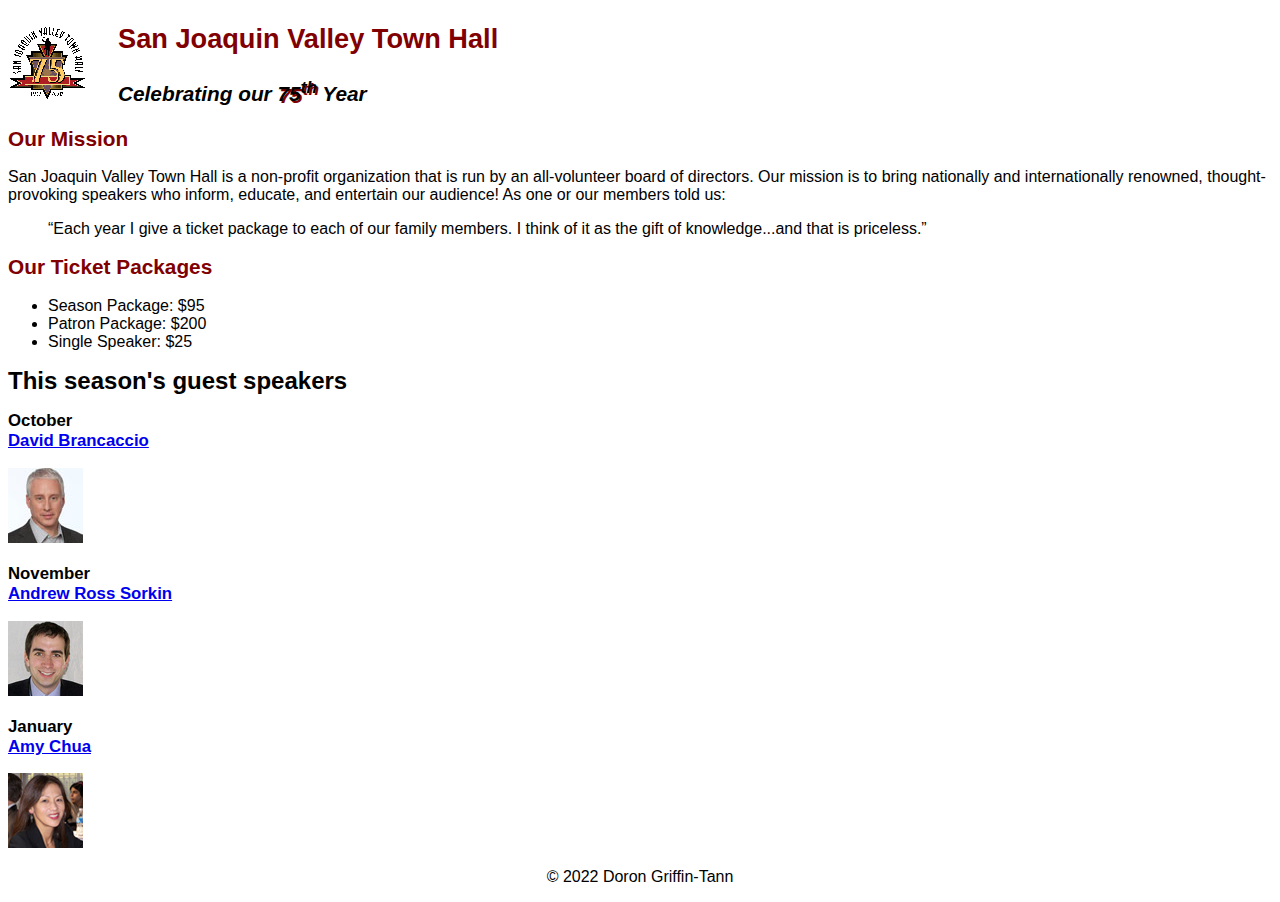
<file: index.html>
<!DOCTYPE html>
<html lang="en">

<head>
	<meta charset="utf-8">
	<title>San Joaquin Valley Town Hall</title>
	<link rel="shortcut icon" href="images/favicon.ico">
	<link rel="stylesheet" href="styles/main.css">
</head>

<body>
	<header>
		<img src="images/town_hall_logo.gif" alt="Town Hall logo" height="80">
		<h2>San Joaquin Valley Town Hall</h2>
		<h3>Celebrating our <em class="shadow">75<sup>th</sup></em> Year</h3>
	</header>
	<main>
		<h2>Our Mission</h2>
		<p>San Joaquin Valley Town Hall is a non-profit organization that is run by an 
			all-volunteer board of directors. Our mission is to bring nationally and 
			internationally renowned, thought-provoking speakers who inform, educate, 
			and entertain our audience! As one or our members told us:</p>
		<blockquote>&ldquo;Each year I give a ticket package to each of our family members. 
			I think of it as the gift of knowledge...and that is priceless.&rdquo;</blockquote>

		<h2>Our Ticket Packages</h2>
		<ul>
			<li>Season Package: $95</li>
			<li>Patron Package: $200</li>
			<li>Single Speaker: $25</li>
		</ul>

		<h1>This season's guest speakers</h1>
		<h3>October<br><a href="speakers/brancaccio.html">David Brancaccio</a></h3>
		<img src="images/brancaccio75.jpg" alt="David Brancaccio photo">
		<h3>November<br><a href="speakers/sorkin.html">Andrew Ross Sorkin</a></h3>
		<img src="images/sorkin75.jpg" alt="Andrew Ross Sorkin photo">
		<h3>January<br><a href="speakers/chua.html">Amy Chua</a></h3>
		<img src="images/chua75.jpg" alt="Amy Chua photo">
	</main>
	<footer>
		<p>&copy; 2022 Doron Griffin-Tann</p>
	</footer>
</body>
</html>
</file>
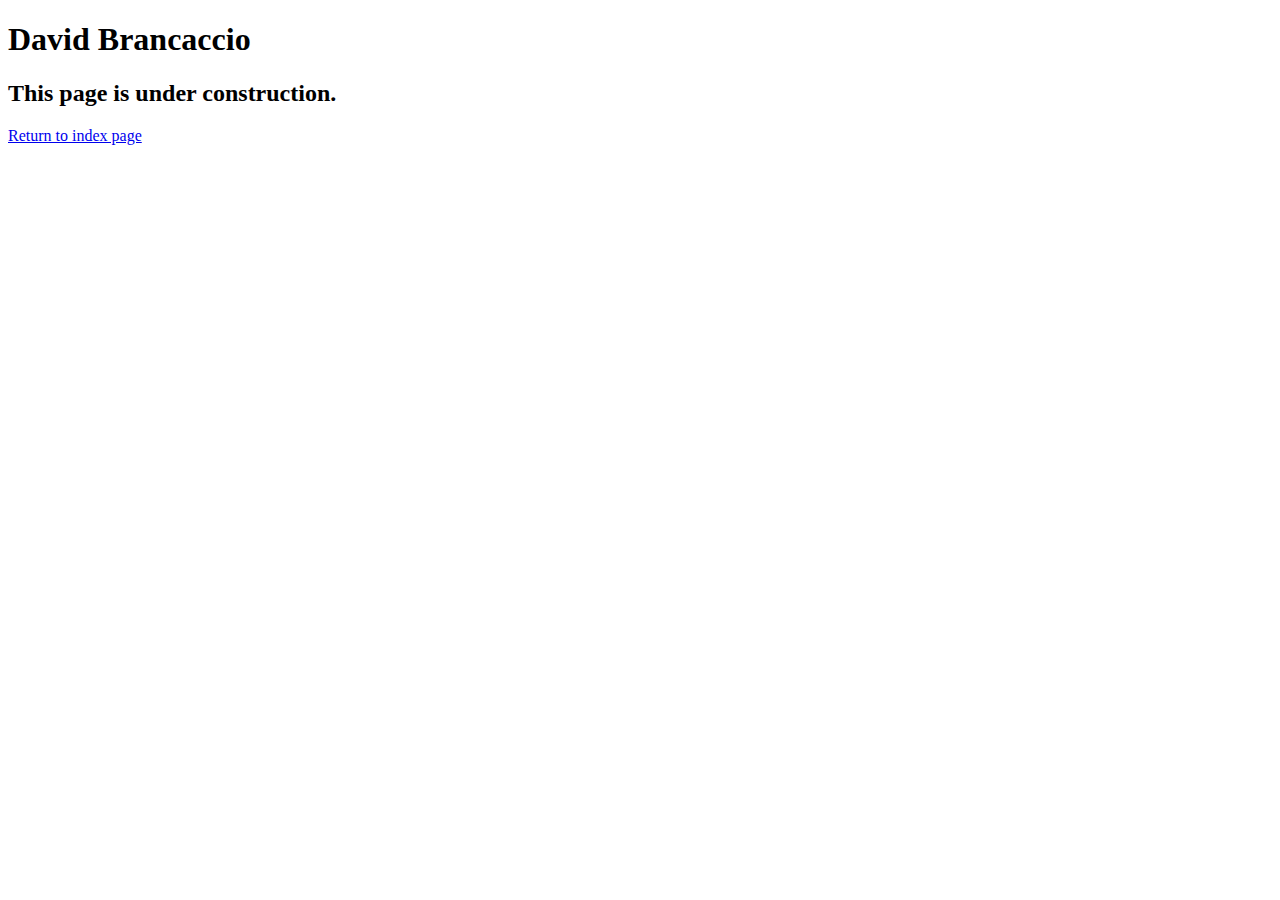
<file: speakers/brancaccio.html>
<!DOCTYPE html>
<html lang="en">

<head>
	<meta charset="utf-8">
	<title>San Joaquin Valley Town Hall</title>
	<link rel="shortcut icon" href="images/favicon.ico">
</head>

<body>
    <main>
	    <h1>David Brancaccio</h1>
	    <h2>This page is under construction.</h2>	   
		<p><a href="../index.html">Return to index page</a></p>     
    </main>
</body>

</html>
</file>
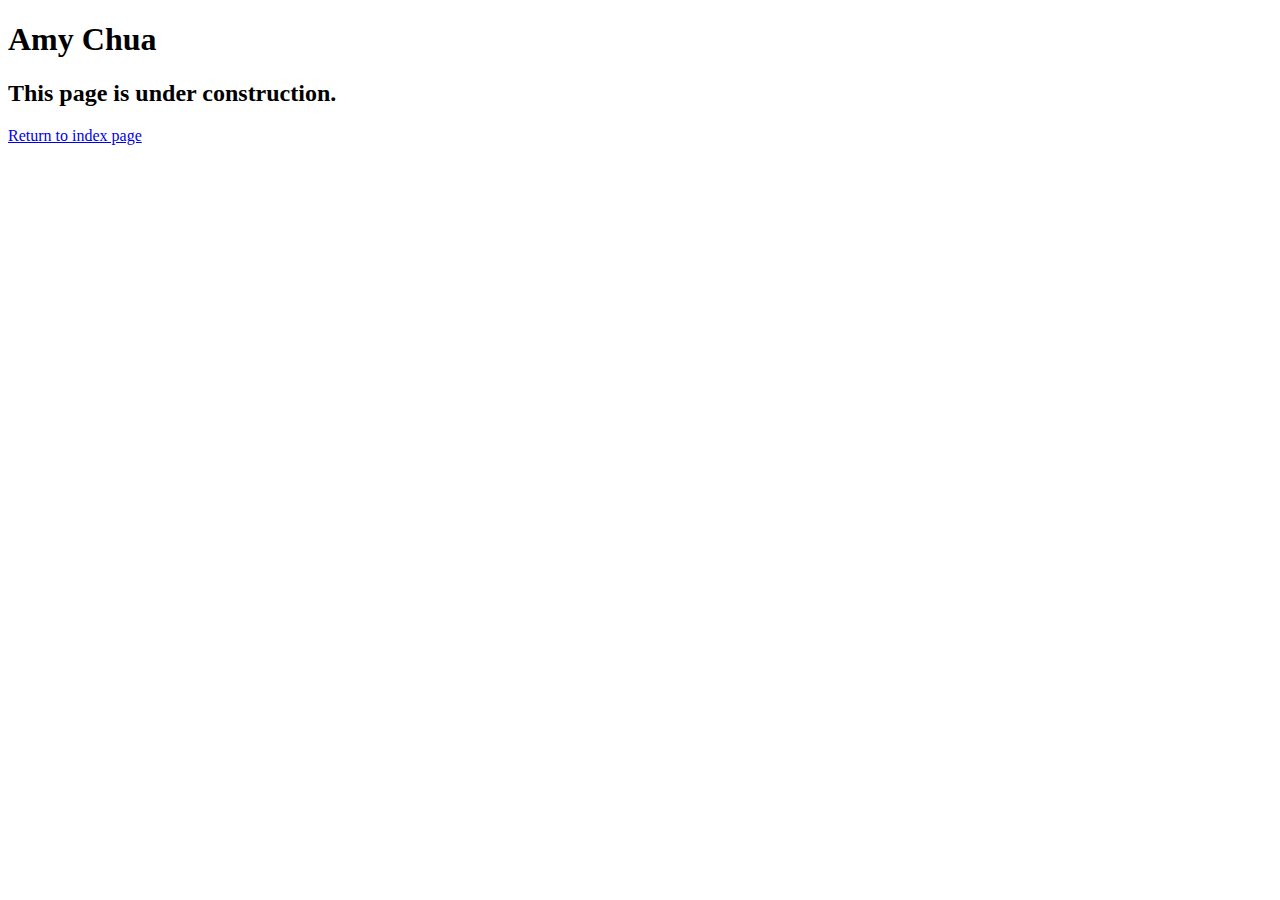
<file: speakers/chua.html>
<!DOCTYPE html>
<html lang="en">

<head>
	<meta charset="utf-8">
	<title>San Joaquin Valley Town Hall</title>
	<link rel="shortcut icon" href="images/favicon.ico">
</head>

<body>
	<main>
		<h1>Amy Chua</h1>
		<h2>This page is under construction.</h2>
		<p><a href="../index.html">Return to index page</a></p>
	</main>
</body>

</html>
</file>
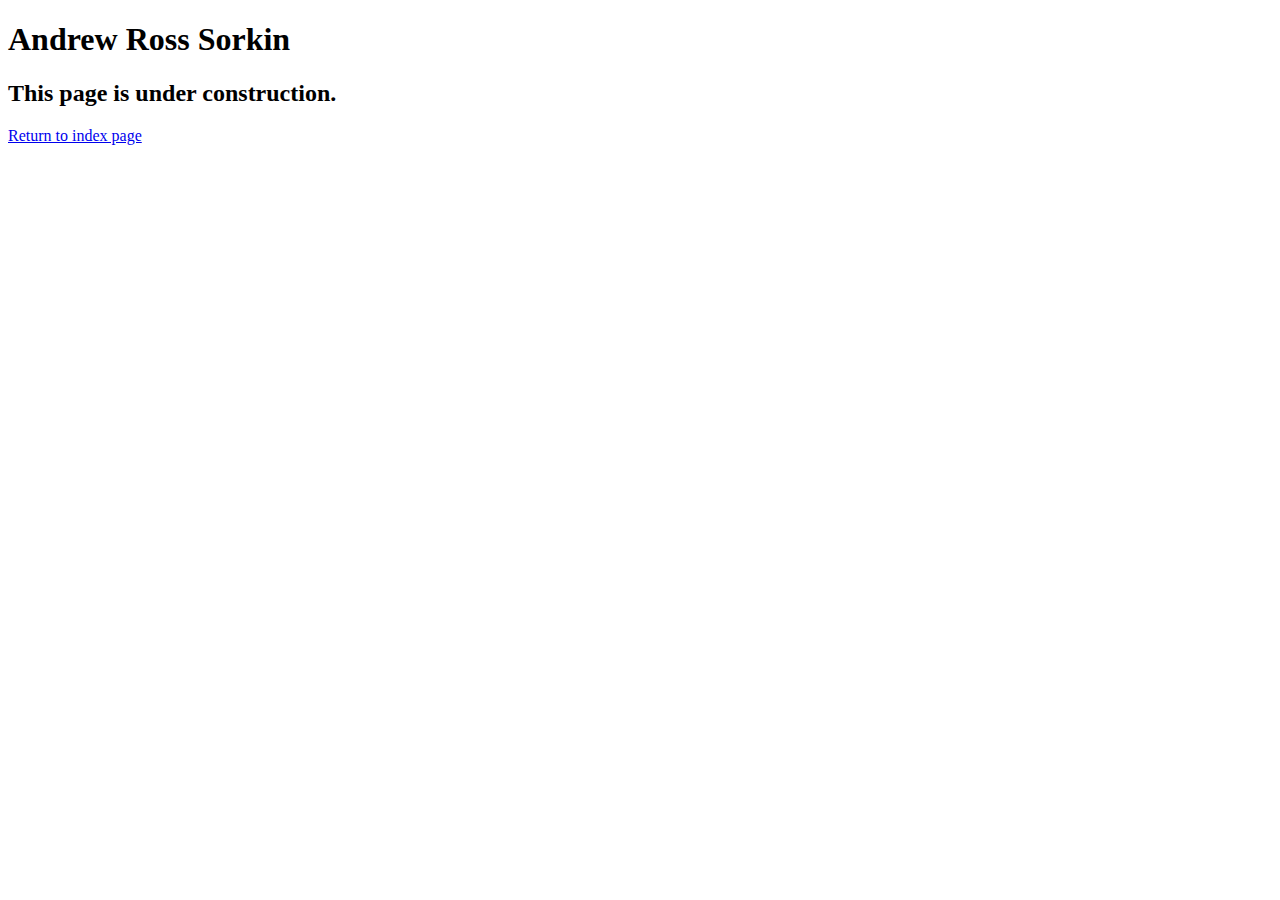
<file: speakers/sorkin.html>
<!DOCTYPE html>
<html lang="en">

<head>
	<meta charset="utf-8">
	<title>San Joaquin Valley Town Hall</title>
	<link rel="shortcut icon" href="images/favicon.ico">
</head>

<body>
	<main>
		<h1>Andrew Ross Sorkin</h1>
		<h2>This page is under construction.</h2>
		<p><a href="../index.html">Return to index page</a></p>
	</main>
</body>

</html>
</file>
<file: styles/main.css>
/* the styles for the elements */
body {
	font-family: Arial, Helvetica, sans-serif;
    font-size: 100%;
}

a:focus, a:hover{
	font-style:italic;
}

/* the styles for the header */
header img {
	float: left;
}

header h2{
	font-size: 170%;
	color: var(--global-color-1);
	text-indent: 30px;
}

header h3{
	font-size: 130%;
	font-style: italic;
	text-indent: 30px;
}

.shadow{
	text-shadow: 2px 2px var(--global-color-1);
}

/* the styles for the main content */
main {
	clear: left;
}
main h1 {
	font-size: 150%;
}
main h2 {
	color: var(--global-color-1);
	font-size: 130%;
}
main h3 {
	font-size: 105%;
}

/* the styles for the footer */
footer p{
	text-align: center;
}

/*Custom Property*/
:root{
	--global-color-1: #800000;
}
</file>
